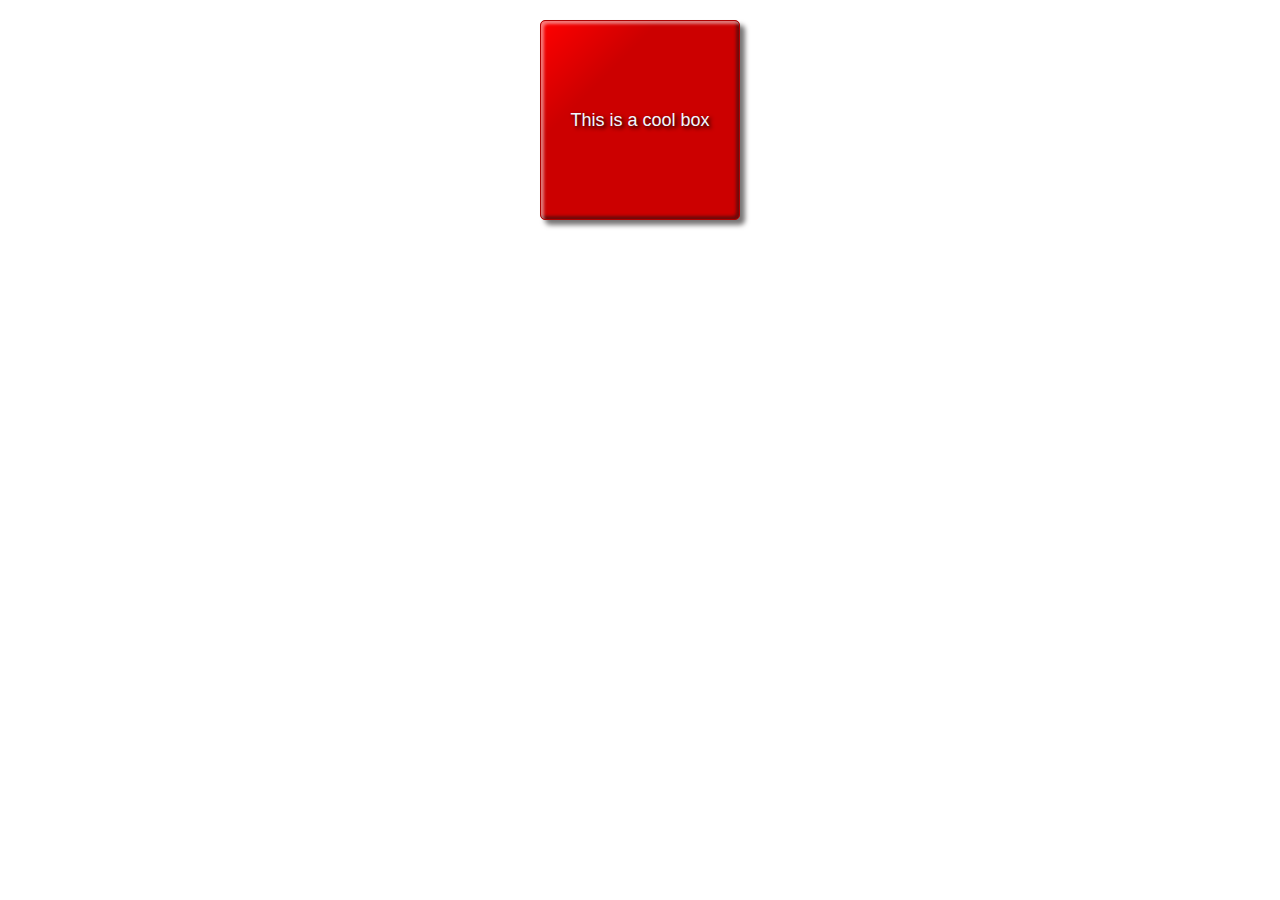
<file: Assessments/CSS/aCoolLookingBox/index.html>
<!DOCTYPE html>
<html lang="en-us">
  <head>
    <meta charset="utf-8">
    <meta name="viewport" content="width=device-width">
    <link rel="stylesheet" href="style.css">
    <title>Cool box</title>
    
  </head>
  <body>
    <div class="box">
        <p>This is a cool box</p>
    </div>
      
  </body>
</html>
</file>
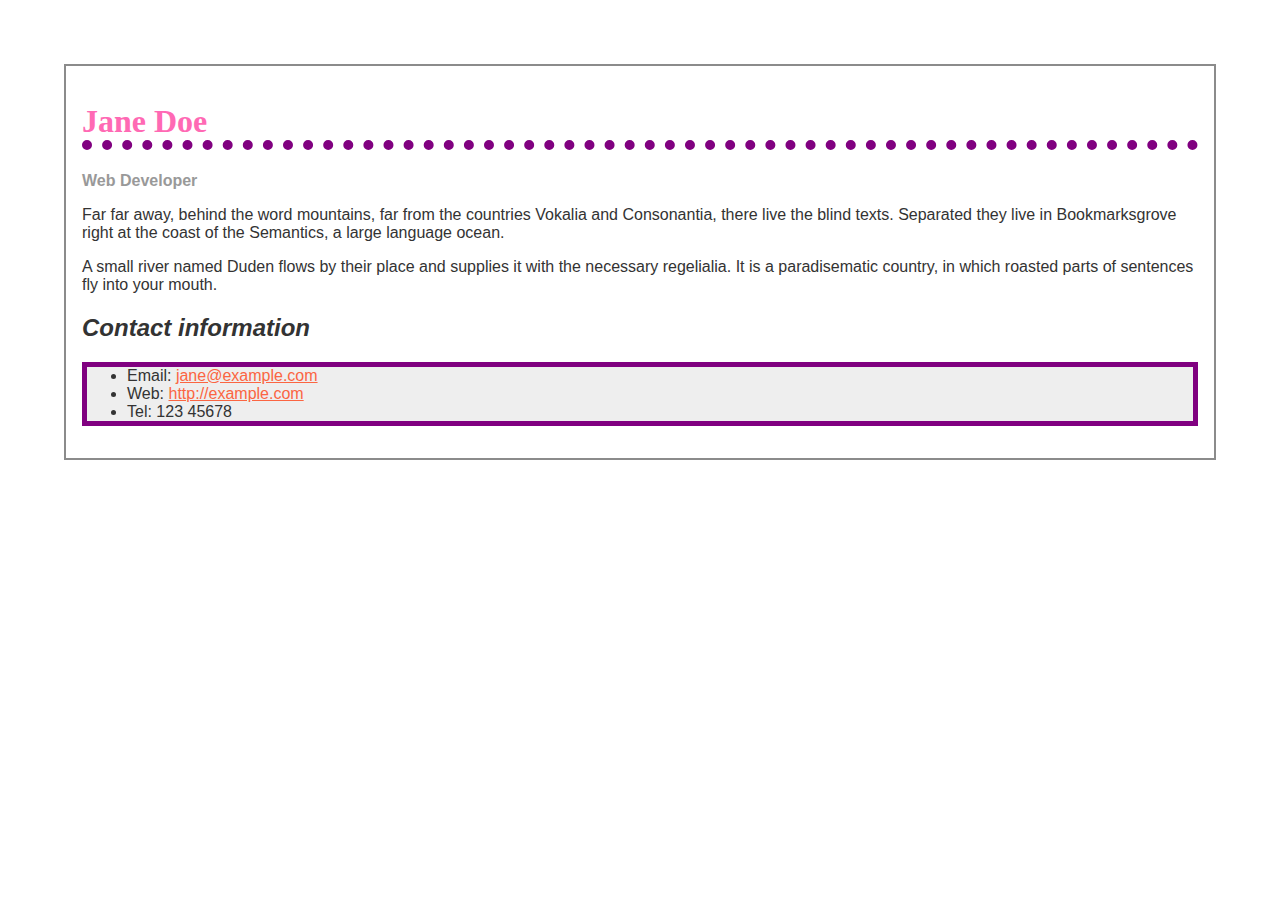
<file: Assessments/CSS/biographyPage/index.html>
<!doctype html>
<html lang="en">

  <head>
    <meta charset="utf-8">
    <title>Formatting a biography</title>
    <style>
      body {
        background-color: #fff;
        color: #333;
        font-family: Arial, Helvetica, sans-serif;
        padding: 1em;
        margin: 5%;
        border: 2px solid rgb(139, 139, 139);
      }

      h1 {
        color: hotpink;
        font-size: 2em;
        font-family: Georgia, 'Times New Roman', Times, serif;
        border-bottom: 10px dotted purple;
      }

      h2 {
        font-size: 1.5em;
        font-style: italic;
      }

      .job-title {
        color: #999999;
        font-weight: bold;
      }

      a:link,
      a:visited {
        color: #fb6542;
      }

      a:hover {
        text-decoration: none;
        color: green;
      }
      ul {
        background-color: #eeeeee;
        border: 5px solid purple;
      }
    </style>
  </head>

  <body>

    <h1>Jane Doe</h1>
    <div class="job-title">Web Developer</div>
    <p>Far far away, behind the word mountains, far from the countries Vokalia and Consonantia, there live the blind texts. Separated they live in Bookmarksgrove right at the coast of the Semantics, a large language ocean.</p>

    <p>A small river named Duden flows by their place and supplies it with the necessary regelialia. It is a paradisematic country, in which roasted parts of sentences fly into your mouth.
    </p>

    <h2>Contact information</h2>
    <ul>
      <li>Email:
        <a href="mailto:jane@example.com">jane@example.com</a>
      </li>
      <li>Web:
        <a href="http://example.com">http://example.com</a>
      </li>
      <li>Tel: 123 45678</li>
    </ul>

  </body>

</html>
</file>
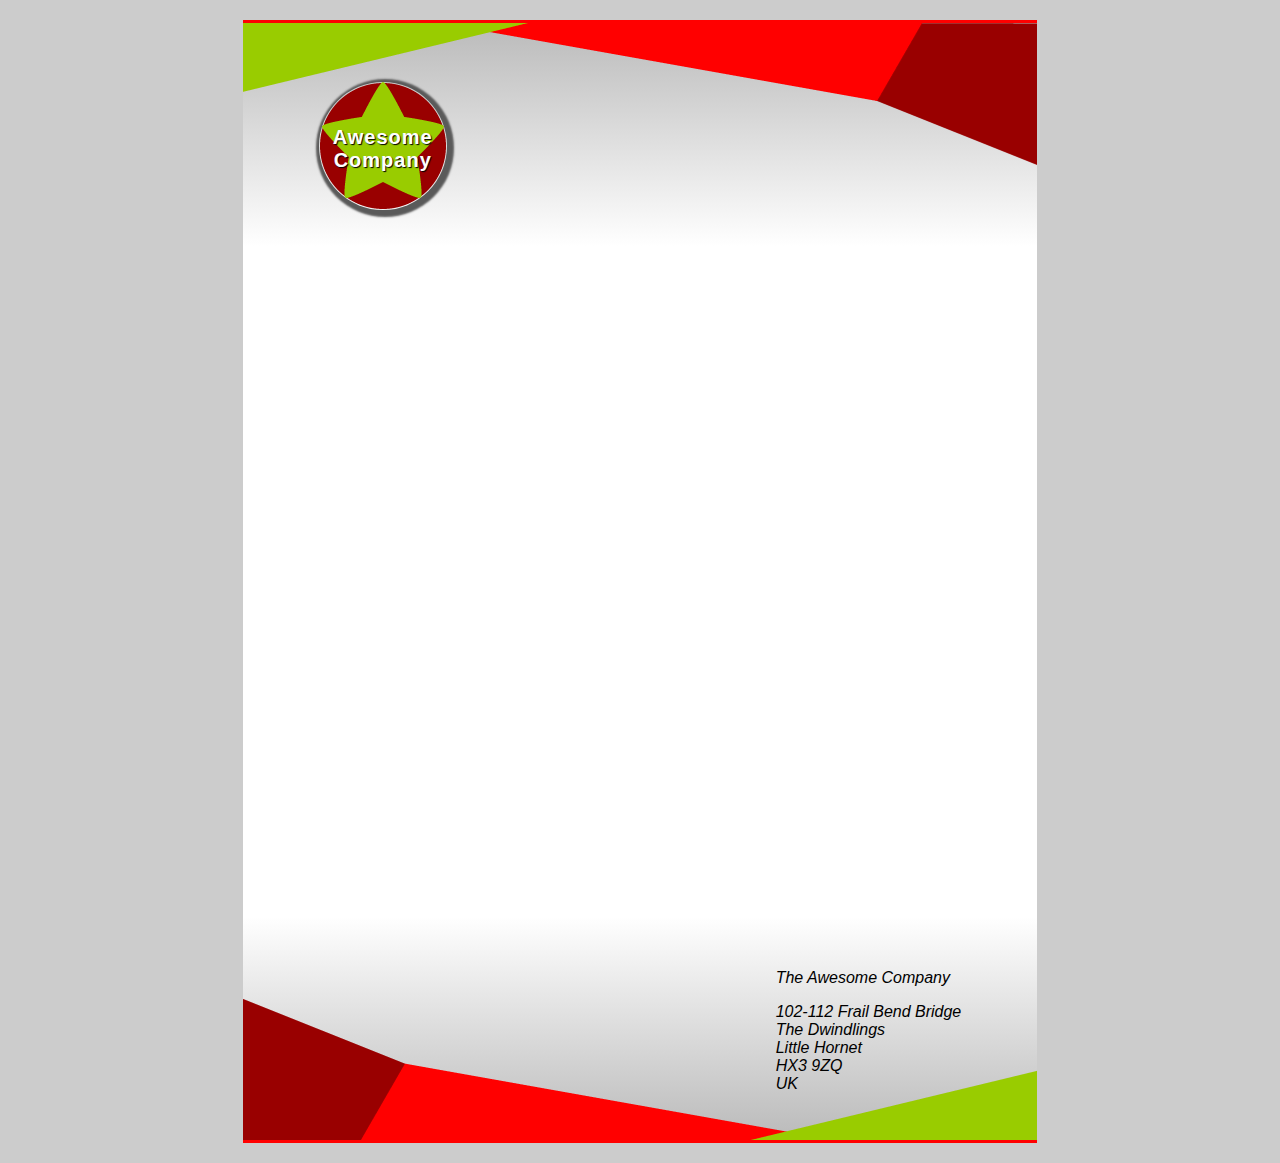
<file: Assessments/CSS/fancyLetter/index.html>
<!DOCTYPE html>
<html lang="en-us">
  <head>
    <meta charset="utf-8">
    <meta name="viewport" content="width=device-width">
    <link rel="stylesheet" href="style.css">
    <title>Fancy letterheaded paper</title>
    
  </head>
  <body>
    <!-- <div id="article">
      <h1>Awesome<br>Company</h1>

      <address>
        <p>The Awesome Company</p>
        <p>102-112 Frail Bend Bridge<br>
        The Dwindlings<br>
        Little Hornet<br>
        HX3 9ZQ<br>
        UK</p>
    </div> -->

    <article>
      <h1>Awesome<br>Company</h1>

      <address>
        <p>The Awesome Company</p>
        <p>102-112 Frail Bend Bridge<br>
        The Dwindlings<br>
        Little Hornet<br>
        HX3 9ZQ<br>
        UK</p>
      </address>
    
    </article>
  </body>
</html>
</file>
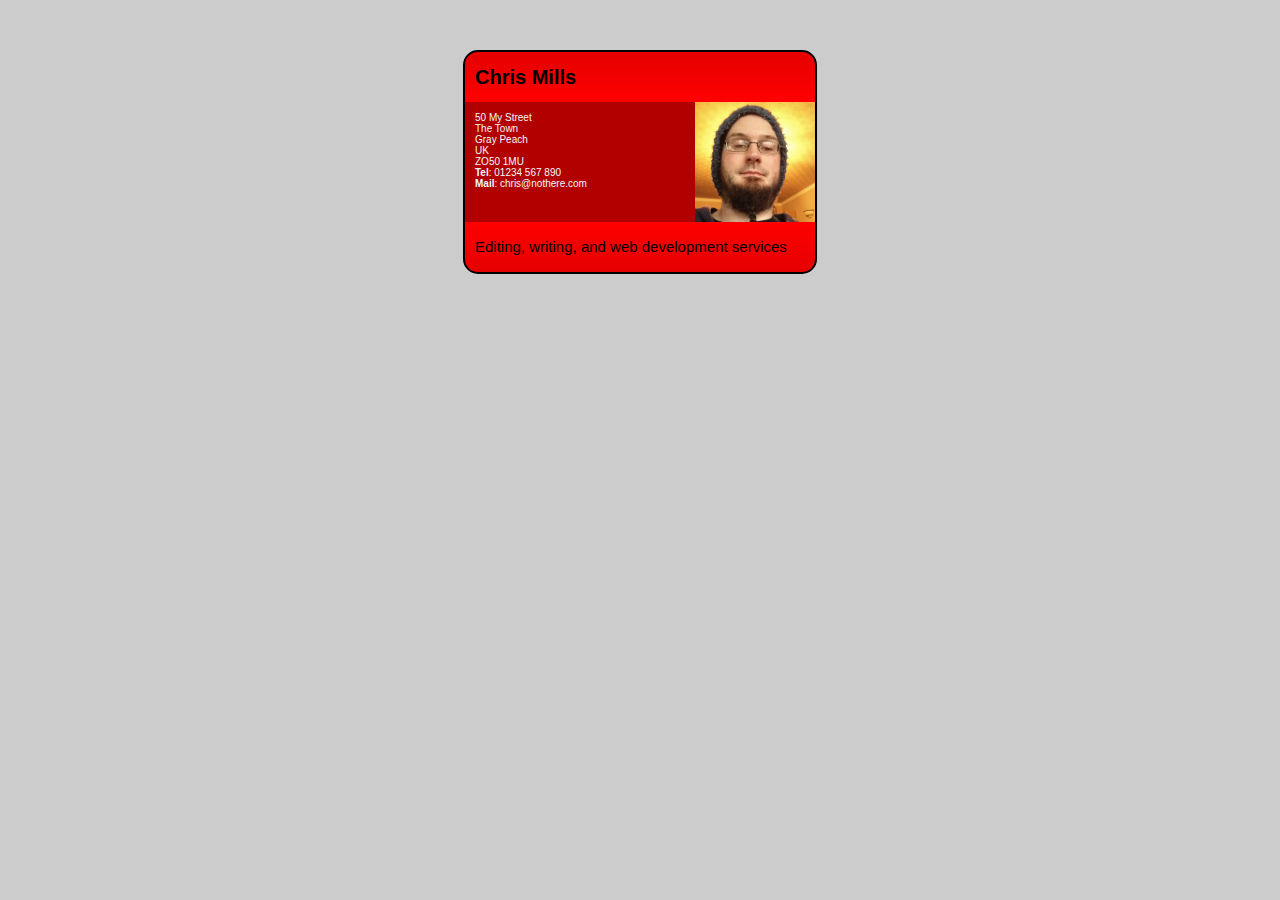
<file: Assessments/CSS/FundamentalCSS/index.html>
<!DOCTYPE html>
<html lang="en-us">
  <head>
    <meta charset="utf-8">
    <meta name="viewport" content="width=device-width">
    <link rel="stylesheet" href="style.css">
    <title>Fundamental CSS comprehension</title>
  </head>
  <body>

  <section class="card">
        <header>
            <h2>Chris Mills</h2>
        </header>
        <article>
            <img src="chris.jpg" alt="A picture of Chris - a man with glasses, a beard, and a silly wooly hat">
            <p>50 My Street<br>
                The Town<br>
                Gray Peach<br>
                UK<br>
                ZO50 1MU<br>
                <strong>Tel</strong>: 01234 567 890<br>
                <strong>Mail</strong>: chris@nothere.com</p>
        </article>
        <footer>
            <p>Editing, writing, and web development services</p>
        </footer>
  </section>

  </body>
</html>
</file>
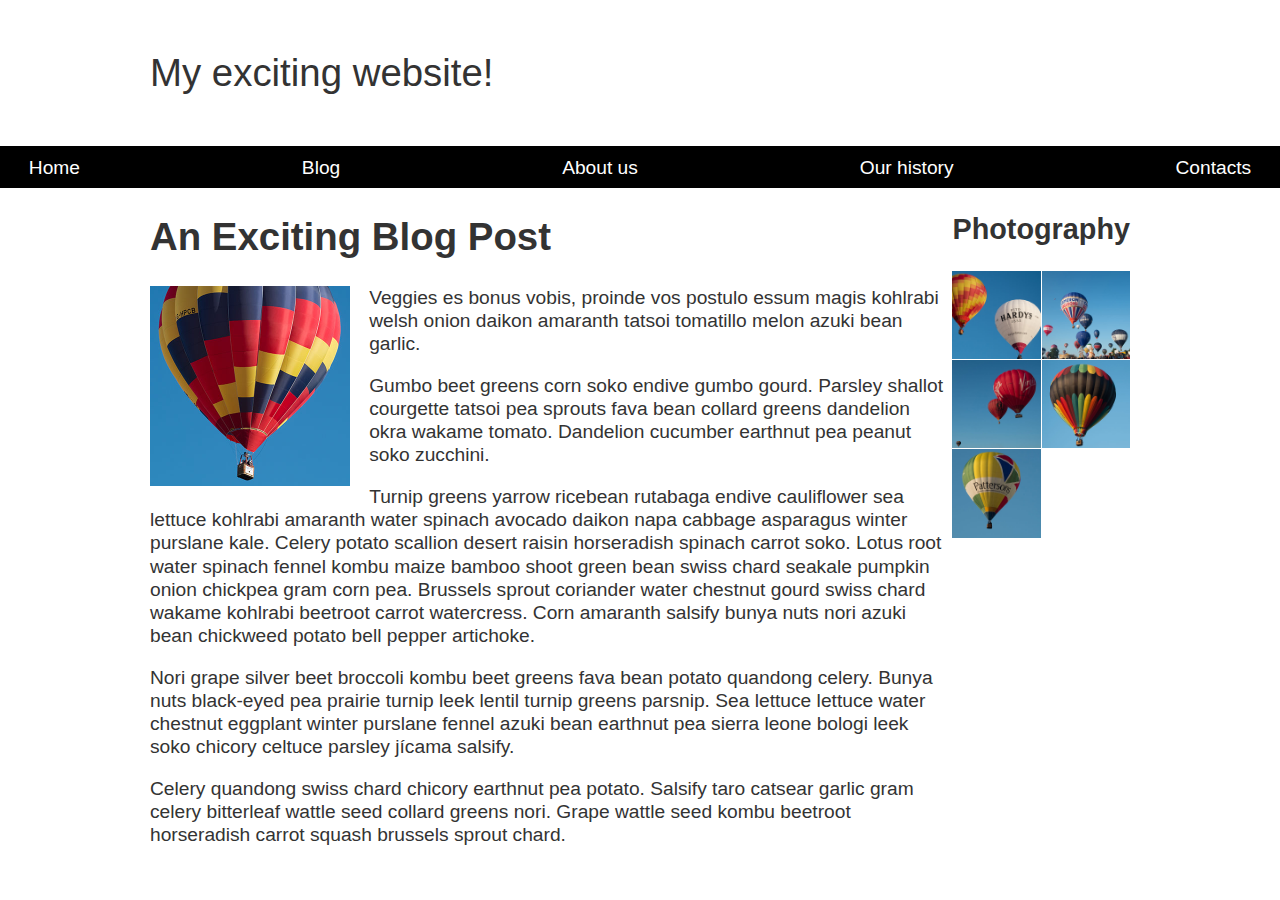
<file: Assessments/CSS/FundamentalLayout/index.html>
<!DOCTYPE html>
<html lang="en-us">
  <head>
    <meta charset="utf-8">
    <meta name="viewport" content="width=device-width, initial-scale=1">
    <title>Layout Task</title>
    <link href="styles.css" rel="stylesheet" type="text/css">
  </head>

<body>

  <div class="logo">
    My exciting website!
  </div>

  <nav>
    <ul>
      <li>
        <a href="">Home</a>
      </li>
      <li>
        <a href="">Blog</a>
      </li>
      <li>
        <a href="">About us</a>
      </li>
      <li>
        <a href="">Our history</a>
      </li>
      <li>
        <a href="">Contacts</a>
      </li>
    </ul>
  </nav>

  <main class="grid">
    <article>
      <h1>
        An Exciting Blog Post
      </h1>
      <img src="images/balloon-sq6.jpg" alt="placeholder" class="feature">
      <p>Veggies es bonus vobis, proinde vos postulo essum magis kohlrabi welsh onion daikon amaranth tatsoi tomatillo melon
        azuki bean garlic.</p>

      <p>Gumbo beet greens corn soko endive gumbo gourd. Parsley shallot courgette tatsoi pea sprouts fava bean collard greens
        dandelion okra wakame tomato. Dandelion cucumber earthnut pea peanut soko zucchini.</p>

      <p>Turnip greens yarrow ricebean rutabaga endive cauliflower sea lettuce kohlrabi amaranth water spinach avocado daikon
        napa cabbage asparagus winter purslane kale. Celery potato scallion desert raisin horseradish spinach carrot soko.
        Lotus root water spinach fennel kombu maize bamboo shoot green bean swiss chard seakale pumpkin onion chickpea gram
        corn pea. Brussels sprout coriander water chestnut gourd swiss chard wakame kohlrabi beetroot carrot watercress.
        Corn amaranth salsify bunya nuts nori azuki bean chickweed potato bell pepper artichoke.</p>

      <p>Nori grape silver beet broccoli kombu beet greens fava bean potato quandong celery. Bunya nuts black-eyed pea prairie
        turnip leek lentil turnip greens parsnip. Sea lettuce lettuce water chestnut eggplant winter purslane fennel azuki
        bean earthnut pea sierra leone bologi leek soko chicory celtuce parsley jícama salsify.</p>

      <p>Celery quandong swiss chard chicory earthnut pea potato. Salsify taro catsear garlic gram celery bitterleaf wattle
        seed collard greens nori. Grape wattle seed kombu beetroot horseradish carrot squash brussels sprout chard.</p>

    </article>

    <aside>
      <h2>
        Photography
      </h2>
      <ul class="photos">
        <li>
          <img src="images/balloon-sq1.jpg" alt="placeholder">
        </li>
        <li>
          <img src="images/balloon-sq2.jpg" alt="placeholder">
        </li>
        <li>
          <img src="images/balloon-sq3.jpg" alt="placeholder">
        </li>
        <li>
          <img src="images/balloon-sq4.jpg" alt="placeholder">
        </li>
        <li>
          <img src="images/balloon-sq5.jpg" alt="placeholder">
        </li>
      </ul>

    </aside>
  </main>

</body>

</html>
</file>
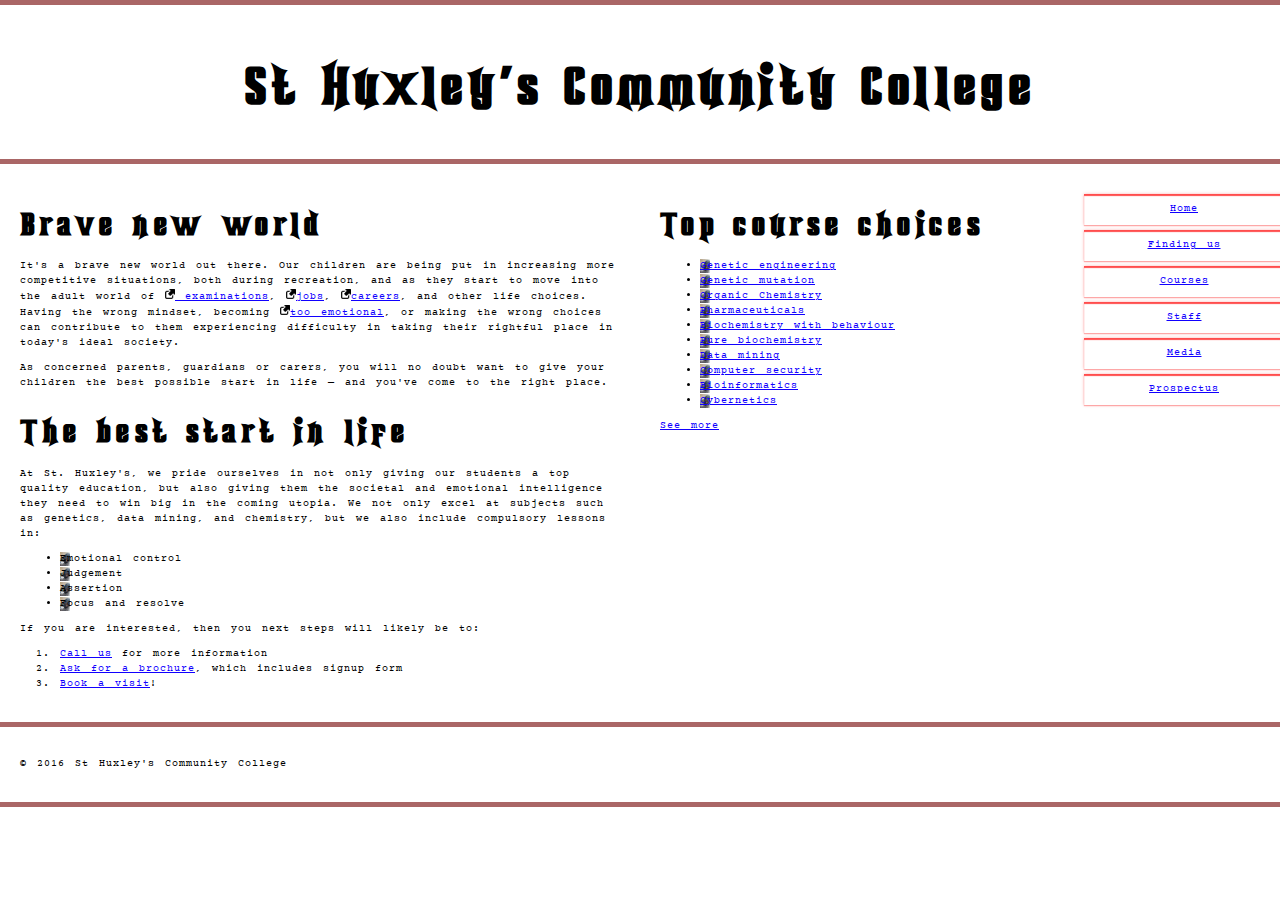
<file: Assessments/CSS/typesettingHomepage/index.html>
<!DOCTYPE html>
<html lang="en-us">
  <head>
    <meta charset="utf-8">
    <meta name="viewport" content="width=device-width">
    <title>St Huxley's Community College</title>
    <link href="style.css" type="text/css" rel="stylesheet">
  </head>
  <body>

  <header>
    <h1>St Huxley's Community College</h1>
  </header>

  <section>
      <h2>Brave new world</h2>

      <p>It's a brave new world out there. Our children are being put in increasing more competitive situations, both during recreation, and as they start to move into the adult world of <a href="https://en.wikipedia.org/wiki/Examination"><img src="./external-link-52.png" alt="External links icon"> examinations</a>, <a href="https://en.wikipedia.org/wiki/Jobs"><img src="./external-link-52.png" alt="External links icon">jobs</a>, <a href="https://en.wikipedia.org/wiki/Career"><img src="./external-link-52.png" alt="External links icon">careers</a>, and other life choices. Having the wrong mindset, becoming <a href="https://en.wikipedia.org/wiki/Emotion"><img src="./external-link-52.png" alt="External links icon">too emotional</a>, or making the wrong choices can contribute to them experiencing difficulty in taking their rightful place in today's ideal society.</p>

      <p>As concerned parents, guardians or carers, you will no doubt want to give your children the best possible start in life — and you've come to the right place.</p>

      <h2>The best start in life</h2>

      <p>At St. Huxley's, we pride ourselves in not only giving our students a top quality education, but also giving them the societal and emotional intelligence they need to win big in the coming utopia. We not only excel at subjects such as genetics, data mining, and chemistry, but we also include compulsory lessons in:</p>

      <ul>
        <li>Emotional control</li>
        <li>Judgement</li>
        <li>Assertion</li>
        <li>Focus and resolve</li>
      </ul>

      <p>If you are interested, then you next steps will likely be to:</p>
      
      <ol>
        <li><a href="#">Call us</a> for more information</li>
        <li><a href="#">Ask for a brochure</a>, which includes signup form</li>
        <li><a href="#">Book a visit</a>!</li>
      </ol>
  </section>

  <aside>

    <h2>Top course choices</h2>

    <ul>
      <li><a href="#">Genetic engineering</a></li>
      <li><a href="#">Genetic mutation</a></li>
      <li><a href="#">Organic Chemistry</a></li>
      <li><a href="#">Pharmaceuticals</a></li>
      <li><a href="#">Biochemistry with behaviour</a></li>
      <li><a href="#">Pure biochemistry</a></li>
      <li><a href="#">Data mining</a></li>
      <li><a href="#">Computer security</a></li>
      <li><a href="#">Bioinformatics</a></li>
      <li><a href="#">Cybernetics</a></li>
    </ul>

    <p><a href="#">See more</a></p>

  </aside>

  <nav>

    <ul>
      <li><a href="#">Home</a></li>
      <li><a href="#">Finding us</a></li>
      <li><a href="#">Courses</a></li>
      <li><a href="#">Staff</a></li>
      <li><a href="#">Media</a></li>
      <li><a href="#">Prospectus</a></li>
    </ul>

  </nav>

  <footer>

    <p>&copy; 2016 St Huxley's Community College</p>

  </footer>

  </body>
</html>
</file>
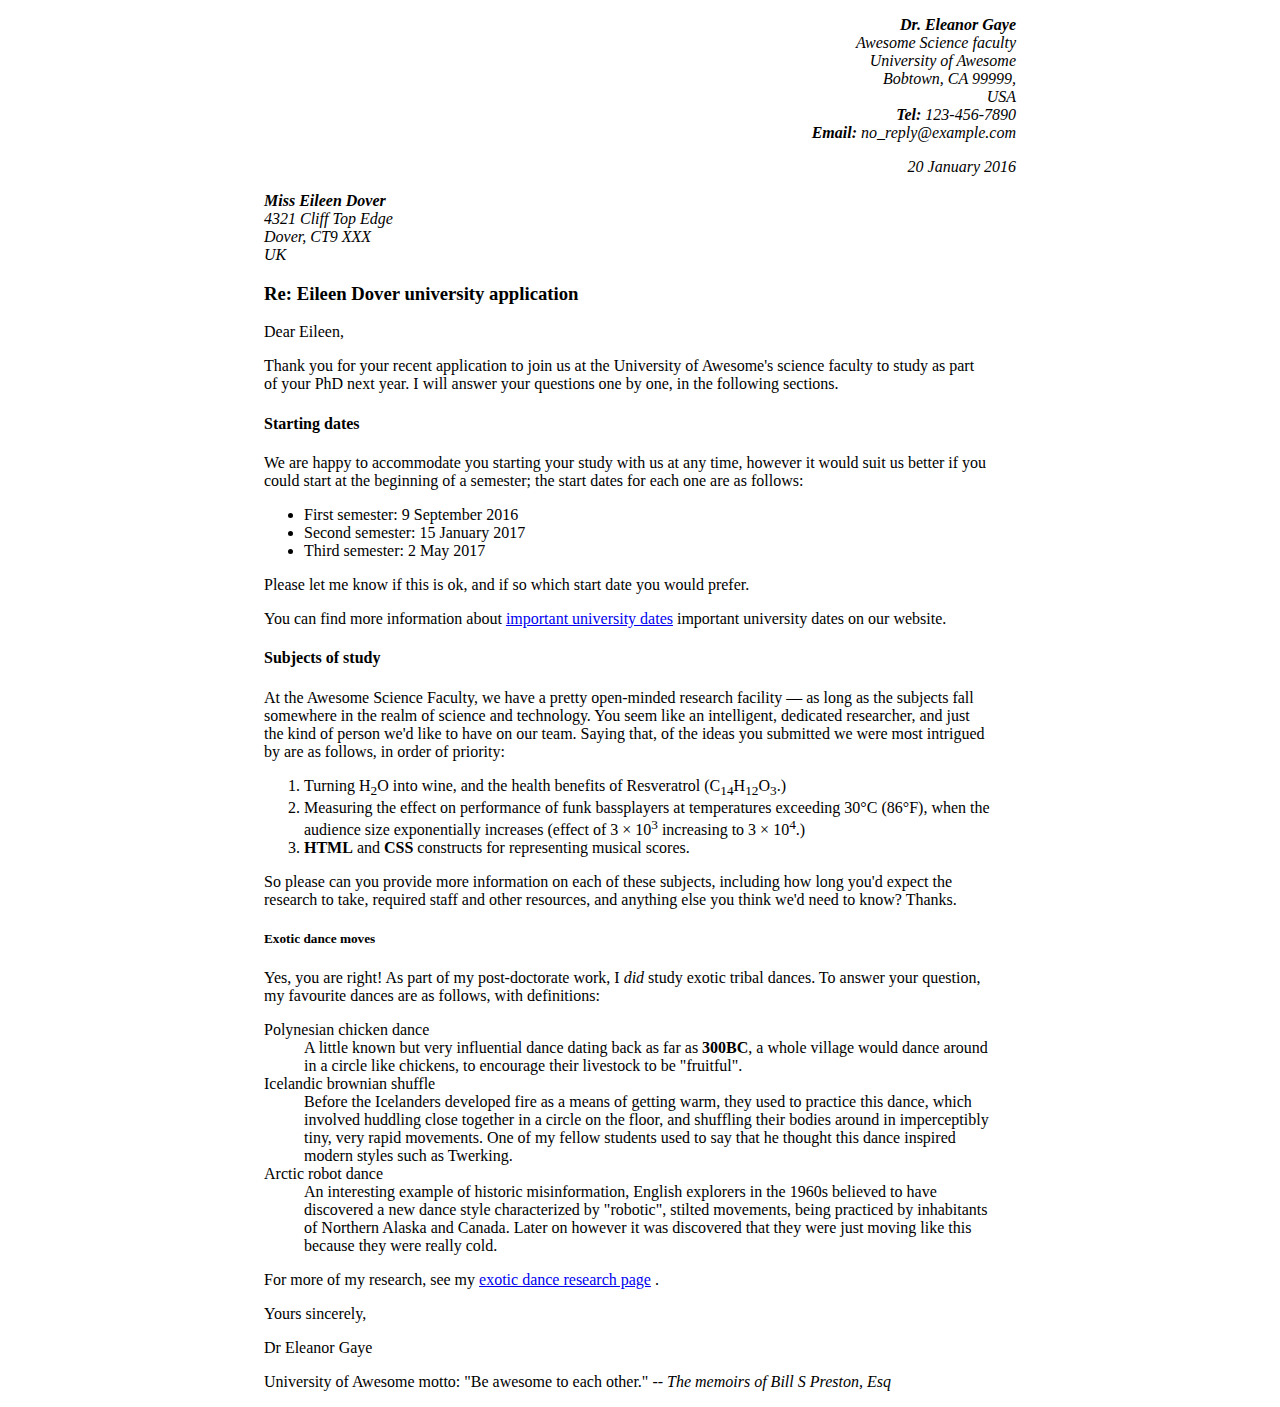
<file: Assessments/HTML/LetterWithHTML/index.html>
<!DOCTYPE html>
<html lang="en">
<head>
    <meta charset="UTF-8">
    <meta http-equiv="X-UA-Compatible" content="IE=edge">
    <meta name="viewport" content="width=, initial-scale=1.0">
    <title>Document</title>
</head>
<body style="padding:0 20% 0 20% ;">
   <address><p style="text-align: right;"><b> Dr. Eleanor Gaye</b> <br>
Awesome Science faculty<br>
University of Awesome<br>
Bobtown, CA 99999,<br>
USA<br>
<b>Tel:</b> 123-456-7890<br>
<b>Email:</b> no_reply@example.com</p>
<p style="text-align: right;">20 January 2016</p>

<p>
    <b>Miss Eileen Dover</b><br>
4321 Cliff Top Edge <br>
Dover, CT9 XXX <br>
UK
</p>
</address>

<h3>Re: Eileen Dover university application</h3>
<p>Dear Eileen,</p>
<p>Thank you for your recent application to join us at the University of Awesome's science faculty to study as part<br>
    of your PhD next year. I will answer your questions one by one, in the following sections.
</p>
<h4>Starting dates</h4>
<p>We are happy to accommodate you starting your study with us at any time, however it would suit us better if you<br>
    could start at the beginning of a semester; the start dates for each one are as follows:
</p>
<ul>
    <li>First semester: 9 September 2016</li>
    <li>Second semester: 15 January 2017</li>
    <li>Third semester: 2 May 2017</li>
</ul>

<p>Please let me know if this is ok, and if so which start date you would prefer.</p>
<p>You can find more information about <a href="#">important university dates</a> important university dates on our website.</p>

<h4>Subjects of study
</h4>

<p>At the Awesome Science Faculty, we have a pretty open-minded research facility — as long as the subjects fall<br>
    somewhere in the realm of science and technology. You seem like an intelligent, dedicated researcher, and just<br>
    the kind of person we'd like to have on our team. Saying that, of the ideas you submitted we were most intrigued<br>
    by are as follows, in order of priority:
</p>

<ol>
    <li>Turning H<sub>2</sub>O into wine, and the health benefits of Resveratrol (C<sub>14</sub>H<sub>12</sub>O<sub>3</sub>.)</li>
    <li>Measuring the effect on performance of funk bassplayers at temperatures exceeding 30°C (86°F), when the<br>
        audience size exponentially increases (effect of 3 × 10<sup>3</sup> increasing to 3 × 10<sup>4</sup>.)
    </li>
    <li><strong>HTML</strong> and <strong>CSS</strong> constructs for representing musical scores.</li>
</ol>

<p>So please can you provide more information on each of these subjects, including how long you'd expect the<br>
    research to take, required staff and other resources, and anything else you think we'd need to know? Thanks.
</p>
<h5>Exotic dance moves</h5>

<p>Yes, you are right! As part of my post-doctorate work, I <em>did</em> study exotic tribal dances. To answer your question,<br>
    my favourite dances are as follows, with definitions:
</p>

<dl>
    <dt>Polynesian chicken dance</dt>
    <dd>A little known but very influential dance dating back as far as <strong>300BC</strong>, a whole village would dance around<br>
        in a circle like chickens, to encourage their livestock to be "fruitful".
    </dd>
    <dt>Icelandic brownian shuffle</dt>
    <dd>Before the Icelanders developed fire as a means of getting warm, they used to practice this dance, which<br>
        involved huddling close together in a circle on the floor, and shuffling their bodies around in imperceptibly<br>
        tiny, very rapid movements. One of my fellow students used to say that he thought this dance inspired<br>
        modern styles such as Twerking.
    </dd>
    <dt>Arctic robot dance</dt>
    <dd>An interesting example of historic misinformation, English explorers in the 1960s believed to have<br>
        discovered a new dance style characterized by "robotic", stilted movements, being practiced by inhabitants<br>
        of Northern Alaska and Canada. Later on however it was discovered that they were just moving like this<br>
        because they were really cold.
    </dd>
</dl>

<p>For more of my research, see my <a href="#">exotic dance research page</a> .</p>
<p>Yours sincerely,</p>
<p>Dr Eleanor Gaye</p>
<p>University of Awesome motto: "Be awesome to each other." -- <em>The memoirs of Bill S Preston, Esq</em></p>
</body>
</html>
</file>
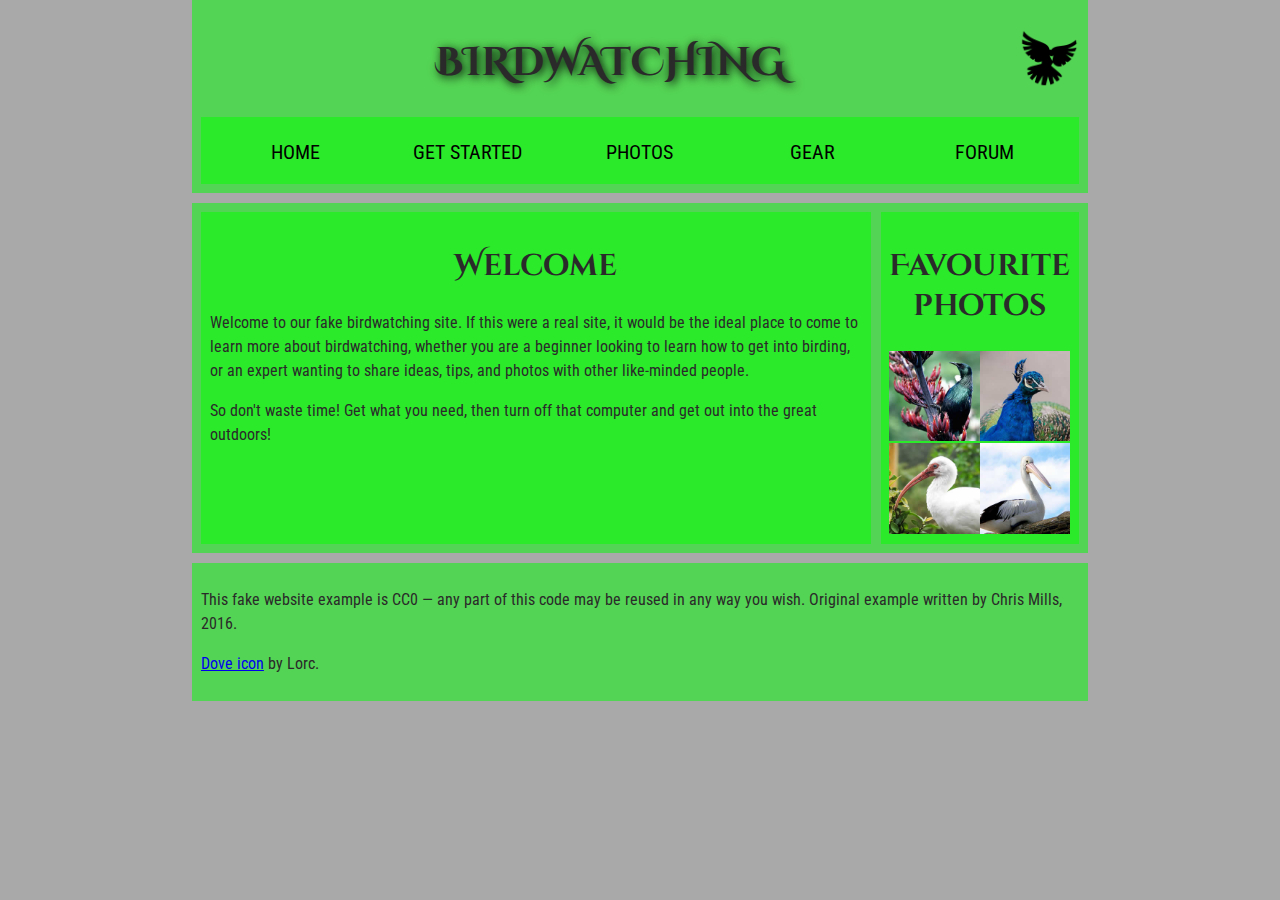
<file: Assessments/HTML/StructuringAPage/index.html>
<!DOCTYPE html>
<html lang="en">
  <head>
    <meta charset="utf-8">
    <title>Birdwatching</title>
    <link href="https://fonts.googleapis.com/css?family=Roboto+Condensed:300%7CCinzel+Decorative:700" rel="stylesheet">
    <link rel="stylesheet" href="style.css">

    <!--[if lt IE 9]>
      <script src="https://cdnjs.cloudflare.com/ajax/libs/html5shiv/3.7.3/html5shiv.js"></script>
    <![endif]-->
  </head>

  <body>
    <header>
        <h1>Birdwatching</h1>
        <img src="assets/dove.png" alt="a simple dove logo">

        <nav>
            <ul>
                <li><span>Home</span></li>
                <li><a href="#">Get started</a></li>
                <li><a href="#">Photos</a></li>
                <li><a href="#">Gear</a></li>
                <li><a href="#">Forum</a></li>
            </ul>
        </nav>
    </header>

    <main>
        <section>
            <h2>Welcome</h2>

            <p>Welcome to our fake birdwatching site. If this were a real site, it would be the ideal place to come to learn more about birdwatching, whether you are a beginner looking to learn how to get into birding, or an expert wanting to share ideas, tips, and photos with other like-minded people.</p>

            <p>So don't waste time! Get what you need, then turn off that computer and get out into the great outdoors!</p>

        </section>
        <aside>
            <h2>Favourite photos</h2>

            <a href="favorite-1.jpg"><img src="assets/favorite-1_th.jpg" alt="Small black bird, black claws, long black slender beak, links to larger version of the image"></a>
            <a href="favorite-2.jpg"><img src="assets/favorite-2_th.jpg" alt="Top half of a pretty bird with bright blue plumage on neck, light colored beak, blue headdress, links to larger version of the image"></a>
            <a href="favorite-3.jpg"><img src="assets/favorite-3_th.jpg" alt="Top half of a large bird with white plumage, very long curved narrow light colored break, links to larger version of the image"></a>
            <a href="favorite-4.jpg"><img src="assets/favorite-4_th.jpg" alt="Large bird, mostly white plumage with black plumage on back and rear, long straight white beak, links to larger version of the image"></a>

        </aside>
    </main>
    <footer>
        <p>This fake website example is CC0 — any part of this code may be reused in any way you wish. Original example written by Chris Mills, 2016.</p>

        <p><a href="http://game-icons.net/lorc/originals/dove.html">Dove icon</a> by Lorc.</p>

    </footer>

      
  </body>
</html>
</file>
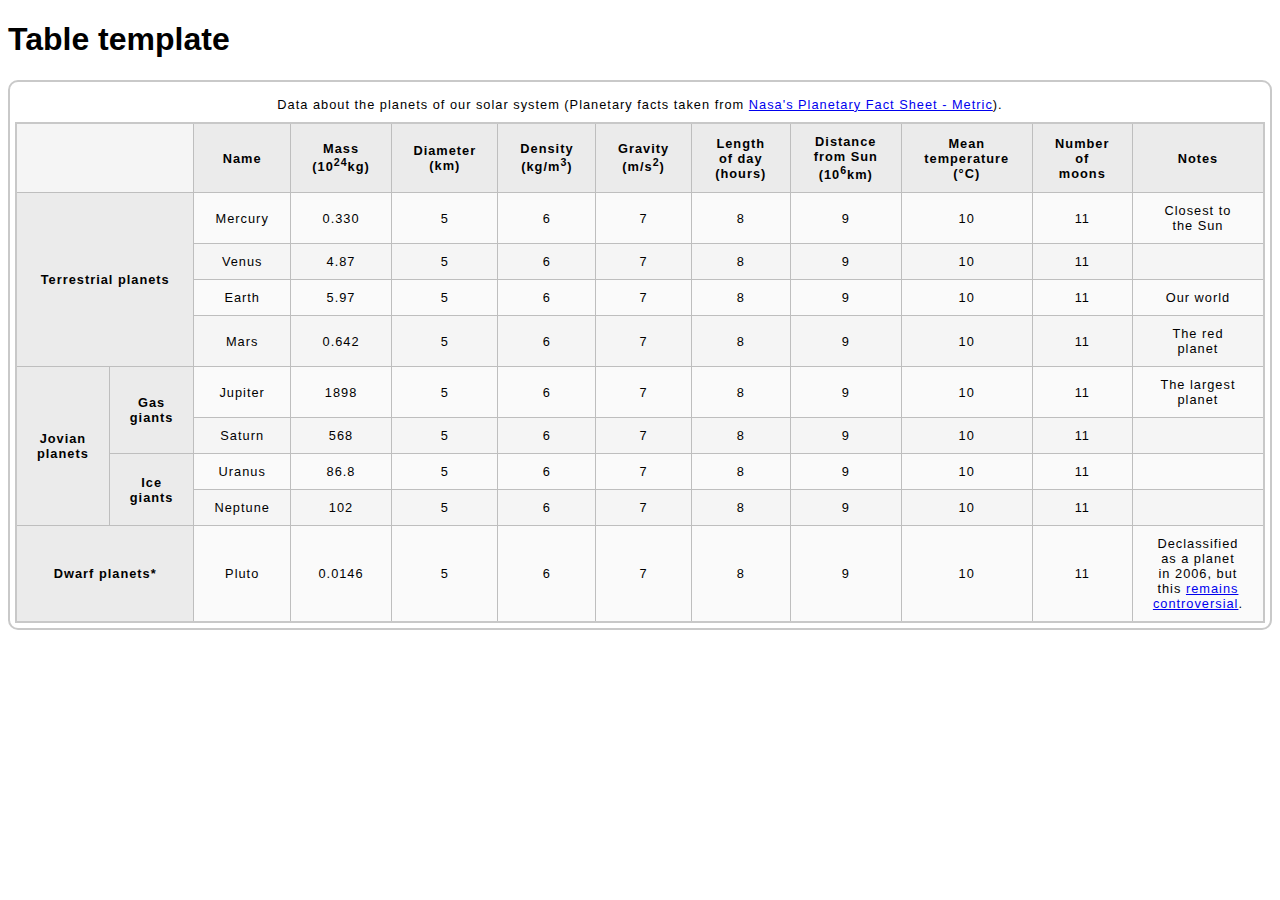
<file: Assessments/HTML/StructuringTable/index.html>
<!DOCTYPE html>
<html lang="en">
  <head>
    <meta charset="utf-8">
    <meta name="viewport" content="width=device-width">
    <title>Table template</title>
    <link href="minimal-table.css" rel="stylesheet" type="text/css">
  </head>
  <body>
    <h1>Table template</h1>
    <div class="box">
        <table style="width:100%">
            <caption>
                Data about the planets of our solar system (Planetary facts taken from <a href="http://nssdc.gsfc.nasa.gov/planetary/factsheet/">Nasa's Planetary Fact Sheet - Metric</a>).
            </caption>
            
            <tr>
                <td style="width:8%" colspan="2"></td>
                <th>Name</th>
                <th>Mass (10<sup>24</sup>kg)</th>
                <th>Diameter (km)</th>
                <th>Density (kg/m<sup>3</sup>)</th>
                <th>Gravity (m/s<sup>2</sup>)</th>
                <th>Length of day (hours)</th>
                <th>Distance from Sun (10<sup>6</sup>km)</th>
                <th>Mean temperature (°C)</th>
                <th>Number of moons</th>
                <th style="width:10%">Notes</th>
            </tr>
            <tr>
                <th colspan="2" rowspan="4">Terrestrial planets</th>
                <td>Mercury</td>
                <td>0.330 </td>
                <td>5</td>
                <td>6</td>
                <td>7</td>
                <td>8</td>
                <td>9</td>
                <td>10</td>
                <td>11</td>
                <td>Closest to the Sun</td>
            </tr>
            <tr>
                <td>Venus</td>
                <td>4.87 </td>
                <td>5</td>
                <td>6</td>
                <td>7</td>
                <td>8</td>
                <td>9</td>
                <td>10</td>
                <td>11</td>
                <td></td>
            </tr>
            <tr>
                <td>Earth</td>
                <td>5.97</td>
                <td>5</td>
                <td>6</td>
                <td>7</td>
                <td>8</td>
                <td>9</td>
                <td>10</td>
                <td>11</td>
                <td>Our world</td>
            </tr>
            <tr>
                <td>Mars</td>
                <td>0.642 </td>
                <td>5</td>
                <td>6</td>
                <td>7</td>
                <td>8</td>
                <td>9</td>
                <td>10</td>
                <td>11</td>
                <td>The red planet</td>
            </tr>
            <tr>
                <th rowspan="4">Jovian planets</th>
                <th rowspan="2">Gas giants</th>
                <td>Jupiter</td>
                <td>1898 </td>
                <td>5</td>
                <td>6</td>
                <td>7</td>
                <td>8</td>
                <td>9</td>
                <td>10</td>
                <td>11</td>
                <td>The largest planet</td>
            </tr>
            <tr>
                <td>Saturn</td>
                <td>568 </td>
                <td>5</td>
                <td>6</td>
                <td>7</td>
                <td>8</td>
                <td>9</td>
                <td>10</td>
                <td>11</td>
                <td></td>
            </tr>
            <tr>
                <th rowspan="2">Ice giants</th>
                <td>Uranus</td>
                <td>86.8 </td>
                <td>5</td>
                <td>6</td>
                <td>7</td>
                <td>8</td>
                <td>9</td>
                <td>10</td>
                <td>11</td>
                <td></td>
            </tr>
            <tr>
                <td>Neptune</td>
                <td>102 </td>
                <td>5</td>
                <td>6</td>
                <td>7</td>
                <td>8</td>
                <td>9</td>
                <td>10</td>
                <td>11</td>
                <td></td>
            </tr>
            <tr>
                <th colspan="2">Dwarf planets*</th>
                <td>Pluto</td>
                <td>0.0146 </td>
                <td>5</td>
                <td>6</td>
                <td>7</td>
                <td>8</td>
                <td>9</td>
                <td>10</td>
                <td>11</td>
                <td>Declassified as a planet in 2006, but this <a href="http://www.usatoday.com/story/tech/2014/10/02/pluto-planet-solar-system/16578959/">remains controversial</a>.</td>
            </tr>
            
            
        </table>
    </div>
    


  </body>
</html>
</file>
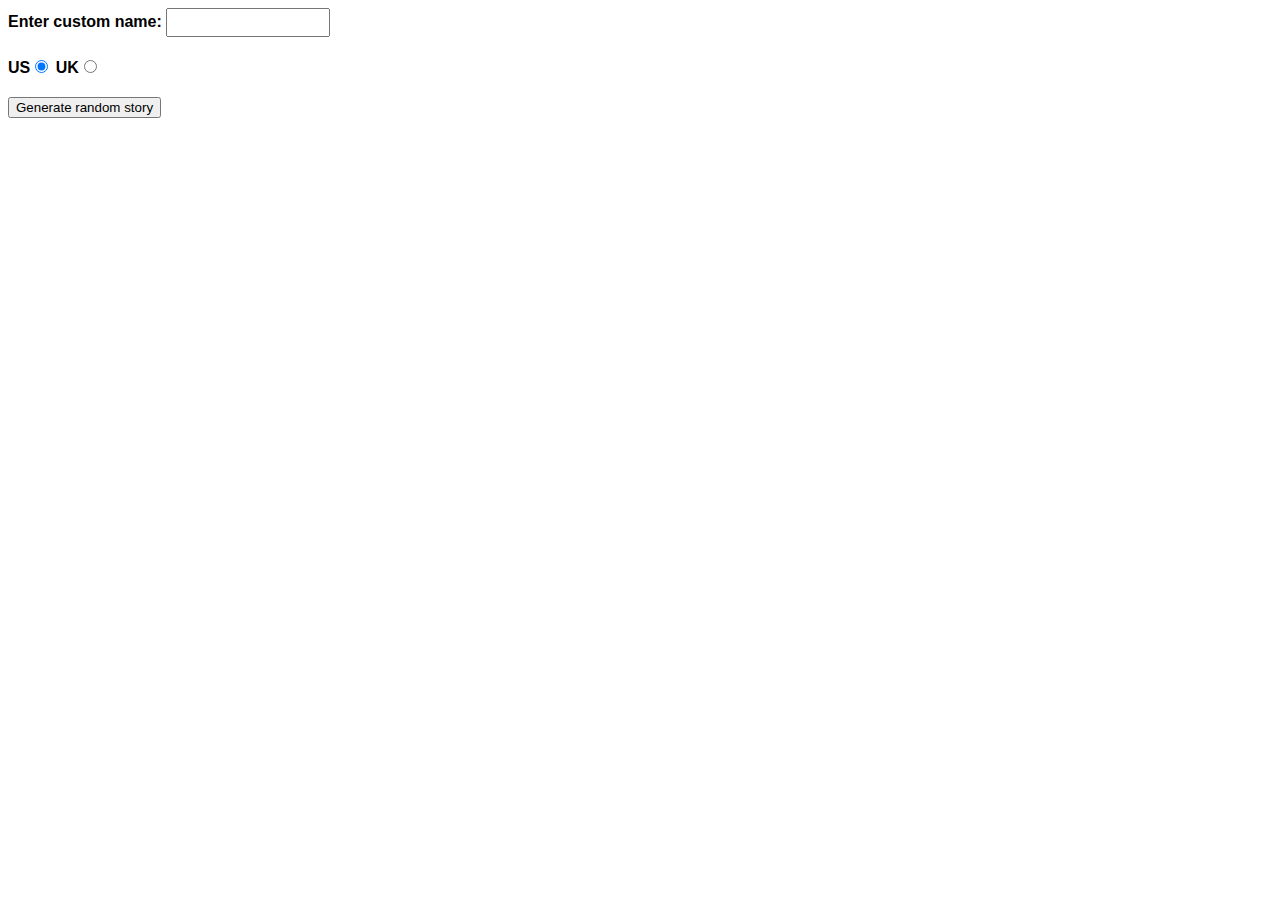
<file: Assessments/Js/Js_firstStep/index.html>
<!DOCTYPE html>
<html lang="en-us">
  <head>
    <meta charset="utf-8">
    <meta http-equiv="X-UA-Compatible" content="IE=edge,chrome=1">
    <meta name="viewport" content="width=device-width">

    <title>Silly story generator</title>

    <style>

    body {
      font-family: helvetica, sans-serif;
      width: 350px;
    }

    label {
      font-weight: bold;  
    }

    div {
      padding-bottom: 20px;
    }

    input[type="text"] {
      padding: 5px;
      width: 150px;
    }

    p {
      background: #FFC125;
      color: #5E2612;
      padding: 10px;
      visibility: hidden;
    }

    </style>
  </head>

  <body>
    <div>
      <label for="customname">Enter custom name:</label>
      <input id="customname" type="text" placeholder="">
    </div>
    <div>
      <label for="us">US</label><input id="us" type="radio" name="ukus" value="us" checked>
      <label for="uk">UK</label><input id="uk" type="radio" name="ukus" value="uk">
    </div>
    <div>
      <button class="randomize">Generate random story</button>
    </div>

    <p class="story"></p>
    
<script>
const customName = document.getElementById('customname');
const randomize = document.querySelector('.randomize');
const story = document.querySelector('.story');

function randomValueFromArray(array){
  const random = Math.floor(Math.random()*array.length);
  return array[random];
}

randomize.addEventListener('click', result);


function result() {

  
  

  if(document.getElementById("uk").checked) {
    const weight = Math.round(300);
    const temperature =  Math.round(94);

    if(customName.value !== '') {
    const name = customName.value;
    const randomStories = [
  `It was ${temperature} fahrenheit outside, so :insertx: went for a walk. When they got to :inserty:, they stared in horror for a few moments, then :insertz:. ${name} saw the whole thing, but was not surprised — :insertx: weighs ${weight} pounds, and it was a hot day.`,
  `${name} the Goblin`, `Big Daddy`,
  ];
  var i;

  for (i = 0; i <= randomStories.length; i++){
    const randomStory = randomStories[Math.floor(Math.random() * randomStories.length)];
    story.textContent = randomStory;
    story.style.visibility = 'visible';
    story.style.backgroundColor = 'yellow';
  }

  }

  }

  
  
}
    
</script>
    
  </body>
</html>
</file>
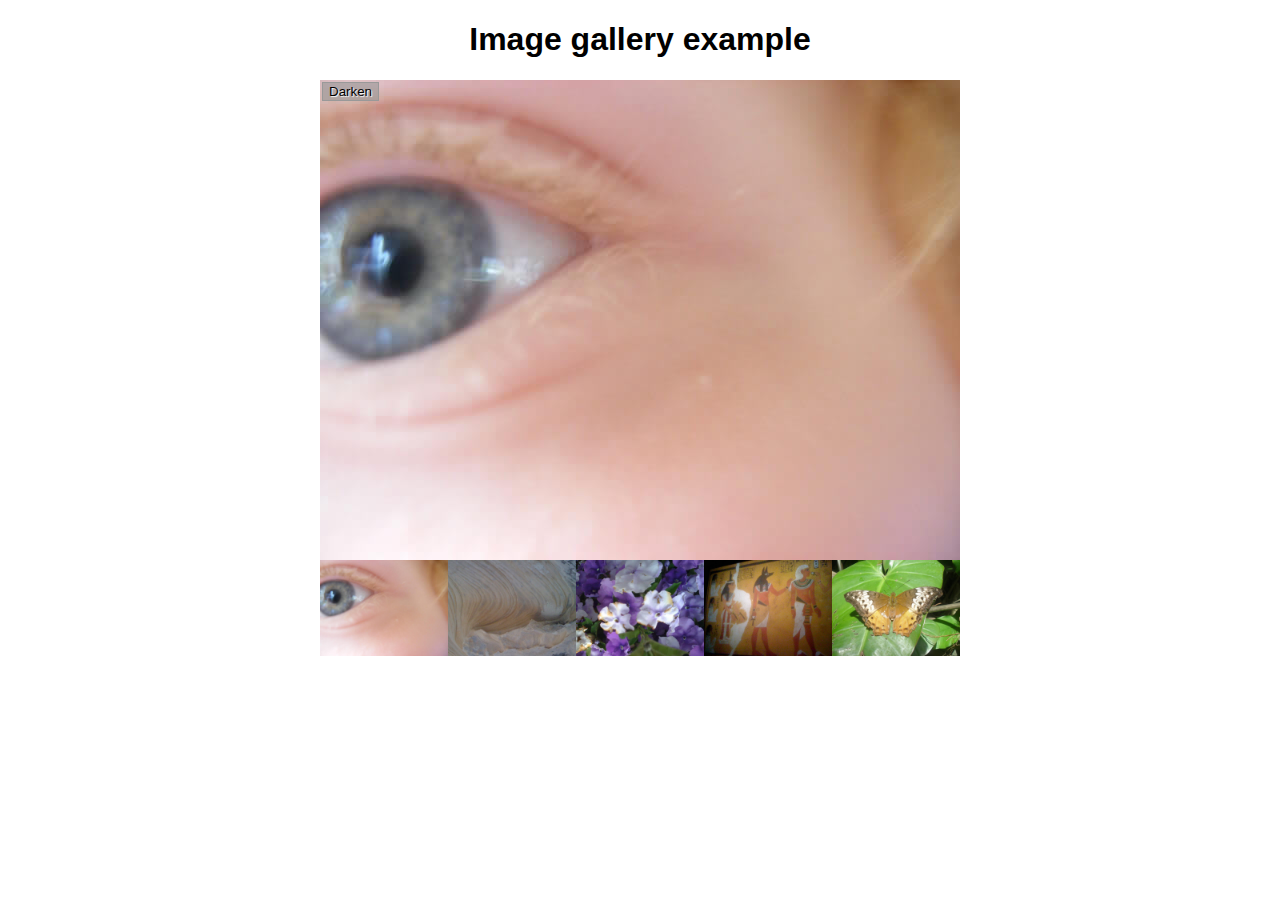
<file: Assessments/Js/Js_buildingBlocks/gallery-start/index.html>
<!DOCTYPE html>
<html lang="en-us">
  <head>
    <meta charset="utf-8">

    <title>Image gallery</title>

    <link rel="stylesheet" href="style.css">
    
  </head>

  <body>
    <h1>Image gallery example</h1>

    <div class="full-img">
      <img class="displayed-img" src="images/pic1.jpg" alt="Closeup of a human eye">
      <div class="overlay"></div>
      <button class="dark">Darken</button>
    </div>

    <div class="thumb-bar">
      <!-- <img src="images/pic1.jpg" alt="Closeup of a human eye" class="thumbImg">
      <img src="images/pic2.jpg" alt="Something like Waves" class="thumbImg">
      <img src="images/pic2.jpg" alt="Small Flowers" class="thumbImg">
      <img src="images/pic4.jpg" alt="Egyptian Art" class="thumbImg">
      <img src="images/pic5.jpg" alt="Resting butterfly" class="thumbImg"> -->
    </div>
    <script src="main.js"></script>
  </body>
</html>
</file>
<file: Assessments/CSS/aCoolLookingBox/style.css>
html {
    font-family: sans-serif;
  }
  
  /* Your CSS below here */
  * {
    box-sizing: border-box;
  }
  body {
    margin: 0;
  }

  .box {
    display: flex;
    justify-content: center;
    width: 200px;
    height: 200px;
    border: 1px solid rgb(173, 2, 2);
    margin: auto;
    margin-top: 20px;
    align-items: center;
    background-color: red;
    border-radius: 5px;
    background-image: linear-gradient(to bottom right, rgba(0, 0, 0, 0), rgba(0, 0, 0, 0.2) 30%);
    box-shadow: 5px 5px 5px rgb(119, 117, 117), 3px 3px 3px rgba(241, 240, 240, 0.5) inset, -3px -3px 3px rgba(19, 19, 19, 0.5) inset;
    
  }
  /* 1 rem = 16px, 1px = 0.0625rem, 18px = 1.125rem */
  .box p {
    font-size: 1.125rem;
    color: aliceblue;
    text-shadow:  2px 2px 4px #000000;


  }
</file>
<file: Assessments/CSS/fancyLetter/style.css>
* {
    box-sizing: border-box;
  }
  
  html {
    font-family: sans-serif;
  }
  
  body {

    background: #ccc;
  }
  
  article {
    width: 210mm;
    height: 297mm;
    margin: 20px auto;
    position: relative;
    background: url(./top-image.png) top no-repeat;
    background-color: white;
    background: url(./top-image.png) top no-repeat, url(./bottom-image.png) bottom no-repeat, 
    linear-gradient(to bottom, #bababa, rgb(255, 255, 255) 20%, white 80%, #bababa);
    border-top: 1mm solid #ff0000;
    border-bottom: 1mm solid #ff0000;
  }
  
  address {
    position: absolute;
    bottom: 8mm;
    right: 20mm;
  }
  
  h1 {
    position: absolute;
    top: 12mm;
    left: 20mm;
    width: 128px;
    height: 128px;
    font-size: 20px;
    letter-spacing: 1px;
    text-align: center;
    padding: 44px 0;
    color: white;
    text-shadow: 1px 1px 1px black;
    background: url(./logo.png) no-repeat;
    /* filter: drop-shadow(5px 5px 1px rgba(133, 133, 133, 0.7)); */
    box-shadow: 2px 2px 2px 5px rgb(90, 90, 90);
    border-radius: 50%;
  }
  
  /* Your CSS below here */
</file>
<file: Assessments/CSS/FundamentalCSS/style.css>
/* General styles - put these straight into your stylesheet */

body {
  margin: 0;
}

html {
  font-family: 'Helvetica neue', Arial, 'sans serif';
  font-size: 10px;
  background-color: #ccc;
}

/* Selectors to be matched up with rulesets */






/* Rulesets to be matched up with selectors */

.card {
  width: 35em;
  height: 22em;
  margin: 5em auto;
  background-color: red;
  border: 0.2em solid black;
  border-radius: 1.5em;
}

.card header {
  background-image: linear-gradient(to bottom,rgba(0,0,0,0.1), rgba(0,0,0,0));
  border-radius: 1.5em 1.5em 0 0;
}

.card article img {
  max-height: 100%;
  float: right;
}

.card footer {
  background-image: linear-gradient(to bottom,rgba(0,0,0,0), rgba(0,0,0,0.1));
  border-radius: 0 0 1.5em 1.5em;
}

.card header, footer {
  height: 3em;
  padding: 1em;
}
.card h2, p {
  margin: 0;
}
.card article {
  height: 12em;
  background-color: rgba(0, 0, 0, .3);
}
.card h2 {
  font-size: 2em;
  line-height: 1.5;
}
.card footer p {
  font-size: 1.5em;
  line-height: 2;
}
.card article p {
  padding: 1em;
  color: aliceblue;
}
</file>
<file: Assessments/CSS/FundamentalLayout/styles.css>
body {
    background-color: #fff;
    color: #333;
    margin: 0;
    font: 1.2em / 1.2 Arial, Helvetica, sans-serif;
  }

  img {
      max-width: 100%;
      display: block;
  }
  
  .logo {
    font-size: 200%;
    padding: 50px 20px;
    margin: 0 auto;
    max-width: 980px;
  }
  
  .grid {
    display: flex;
    margin: 0 auto;
    padding: 0 20px;
    max-width: 980px;
  }
  
  nav {
    background-color: #000;
    padding: .5em;
    position: sticky;
    top: 0;
  }
  
  nav ul {
    display: flex;
    justify-content: space-between;
    margin: 0;
    padding: 0;
    list-style: none;
  }
  
  nav a {
    color: #fff;
    text-decoration: none;
    padding: .5em 1em;
  }
  
  .photos {
    list-style: none;
    margin: 0;
    padding: 0;
    display: grid;
    grid-template-columns: 1fr 1fr;
    gap: 1px
  }

  .feature {
      width: 200px;
      float: left;
      margin-right: 1em;
  }
</file>
<file: Assessments/CSS/typesettingHomepage/style.css>
/* General setup */

* {
    box-sizing: border-box;
  }
  @font-face {
    font-family: "warrior";
    src: url(./Warrior_of_World_Regular.ttf);
}
@font-face {
    font-family: "courier prime";
    src: url(./Courier_Prime.ttf);
}
  
  body {
    margin: 0 auto;
    min-width: 1000px;
    max-width: 1400px;
    font-family: 'courier prime', Courier, monospace;
    font-size: 10px;
    line-height: 1.5;
    letter-spacing: 1px;
    word-spacing: 3px;
  }
  h1, h2 {
    font-family: 'warrior';
    letter-spacing: 4px;
  }
  h1 {
    font-size: 2.5rem;
    text-align: center;
  }
  h2 {
    font-size: 1.5rem;
  }

  
  /* Layout */
  
  section {
    float: left;
    width: 50%;
  }
  section > p:first-of-type::first-line {
    text-indent: 20px;
  }
  
  aside {
    float: left;
    width: 30%;
  }
  
  nav {
    float: left;
    width: 20%;
  }

  nav ul {
    
  }

  nav ul li {
    width: 200px;
    background-image: none;
    list-style: none;
    text-align: center;

    box-shadow: 0 1px 1px rgba(252, 85, 85, 0.425), 0 0 3px rgba(252, 85, 85, 0.425), 0 2px 1px rgba(255, 32, 32, 0.795) inset;
    margin-bottom: 5px;

  }

  nav ul li a {
    display: block;
    color: #000;
    padding: 8px 16px;
    text-decoration: none;
  }

  /* unvisited link */
a:link {
    color: rgb(17, 0, 255);
    text-decoration: underline;
  }
  
  /* visited link */
  a:visited {
    color: hotpink;
    text-decoration: none;
  }
  
  /* mouse over link */
  a:hover {
    color: rgb(4, 2, 163);
    text-decoration: none;
  }
  
  /* focused link */
  a:focus {
    color: rgb(36, 1, 75);
    text-decoration: none;
    outline: none;
  }
  
  /* active link */
  a:active {
    color: rgb(186, 253, 1);
    text-decoration: none;
  }
  p img {
    width: 10px;
  }

  ul li {
    background-image: url('./picBul.jpg');
    background-size: 10px;
    background-repeat: no-repeat;
    
  }

  footer {
    clear: both;
  }
  
  header, section, aside, nav, footer {
    padding: 20px;
  }
  
  /* header and footer */
  
  header, footer {
    border-top: 5px solid #a66;
    border-bottom: 5px solid #a66;
  }
  
  /* WRITE YOUR CODE BELOW HERE */
</file>
<file: Assessments/HTML/StructuringAPage/style.css>
/* || General setup */

html, body {
  margin: 0;
  padding: 0;
}

html {
  font-size: 10px;
  background-color: #a9a9a9;
}

body {
  width: 70%;
  min-width: 800px;
  margin: 0 auto;
}

/* || typography */

h1, h2, h3 {
  font-family: 'Cinzel Decorative', cursive;
  color: #2a2a2a;
}

p, input, li {
  font-family: 'Roboto Condensed', sans-serif;
  color: #2a2a2a;
}

h1 {
  font-size: 4rem;
  text-align: center;
  text-shadow: 2px 2px 10px black;
}

h2 {
  font-size: 3rem;
  text-align: center;
}

h3 {
  font-size: 2.2rem;
}

p, li {
  font-size: 1.6rem;
  line-height: 1.5;
}

/* || header layout */

header {
  margin-bottom: 10px;
  display: flex;
  flex-flow: row wrap;
}

body > * {
  background-color: red;
  padding: 1%;
}

main, header, nav, article, aside, footer, section {
  background-color: rgba(0,255,0,0.5);
  padding: 1%;
}

h1 {
  flex: 5;
  text-transform: uppercase;
}

header img {
  display: block;
  height: 60px;
  padding-top: 20.15px;
}

nav {
  height: 50px;
  flex: 100%;
  display: flex;
}

nav ul {
  padding: 0;
  list-style-type: none;
  flex: 2;
  display: flex;
}

nav li {
  display: inline;
  text-align: center;
  flex: 1;
}

nav a, nav span {
  display: inline-block;
  font-size: 2rem;
  height: 3rem;
  line-height: 1.7;
  text-transform: uppercase;
  text-decoration: none;
  color: black;

}

/* || main layout */

main {
  display: flex;
}

article, section {
  flex: 4;
}

aside {
  flex: 1;
  margin-left: 10px;
  padding: 1%;
}

aside a {
  display: block;
  float: left;
  width: 50%;
}

aside img {
  max-width: 100%;
}

footer {
  margin-top: 10px;
}
</file>
<file: Assessments/HTML/StructuringTable/minimal-table.css>
html {
    font-family: sans-serif;
  }
  
  table {
    border-collapse: collapse;
    border: 2px solid rgb(200,200,200);
    letter-spacing: 1px;
    font-size: 0.8rem;
  }
  
  td, th {
    border: 1px solid rgb(190,190,190);
    padding: 10px 20px;
  }
  
  th {
    background-color: rgb(235,235,235);
  }
  
  td {
    text-align: center;
  }
  
  tr:nth-child(even) td {
    background-color: rgb(250,250,250);
  }
  
  tr:nth-child(odd) td {
    background-color: rgb(245,245,245);
  }
  
  caption {
    padding: 10px;
  }
  .box{
    border: 2px solid rgb(201, 201, 201);
    border-radius: 10px;
    padding: 5px;
  }
</file>
<file: Assessments/Js/Js_buildingBlocks/gallery-start/style.css>
h1 {
  font-family: helvetica, arial, sans-serif;
  text-align: center;
}

body {
  width: 640px;
  margin: 0 auto;
}

.full-img {
  position: relative;
  display: block;
  width: 640px;
  height: 480px;
}

.overlay {
  position: absolute;
  top: 0;
  left: 0;
  width: 640px;
  height: 480px;
  background-color: rgba(0,0,0,0);
}

button {
  border: 0;
  background: rgba(150,150,150,0.6);
  text-shadow: 1px 1px 1px white;
  border: 1px solid #999;
  position: absolute;
  cursor: pointer;
  top: 2px;
  left: 2px;
}

.thumb-bar img {
  display: block;
  width: 20%;
  float: left;
  cursor: pointer;
}
</file>
